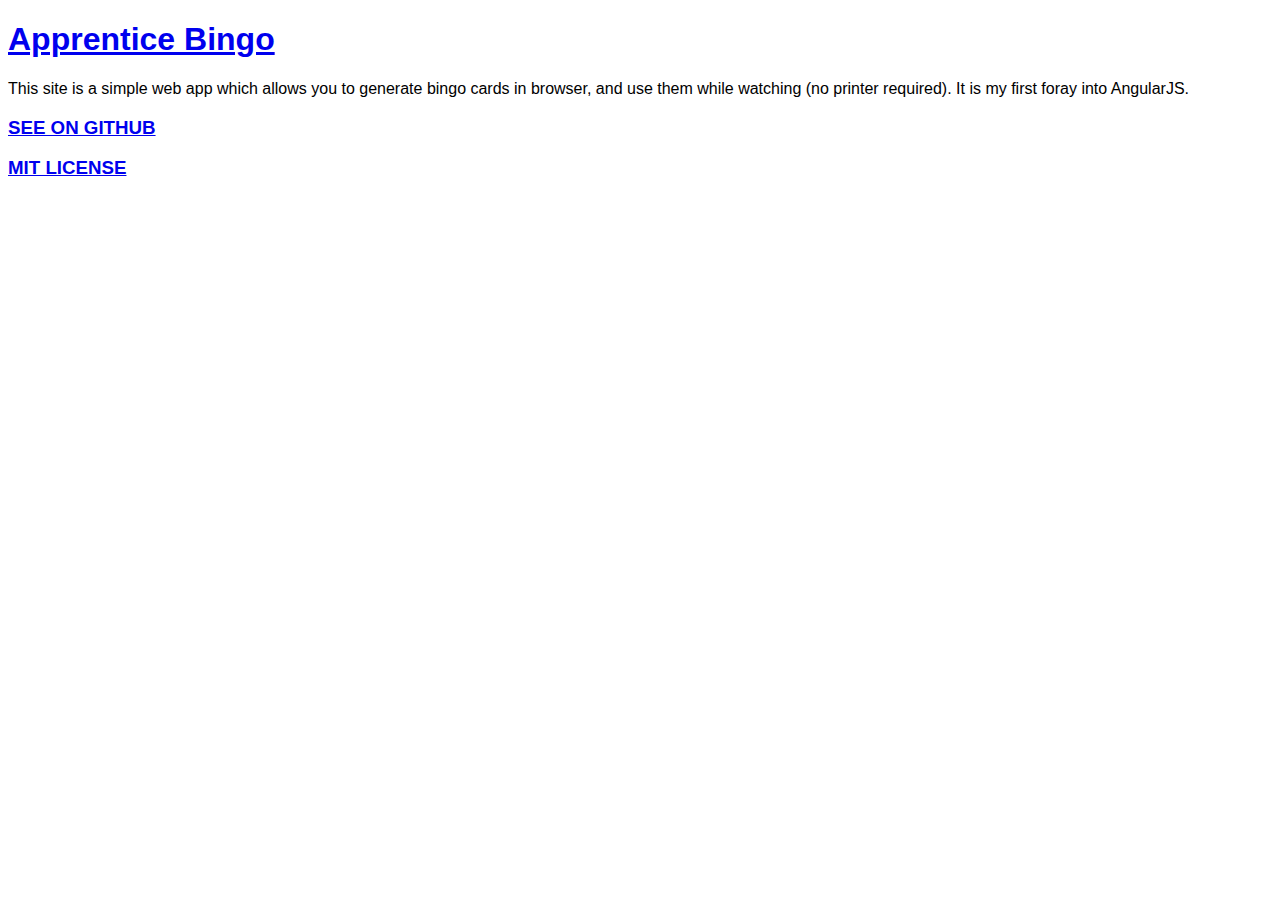
<file: about.html>
<!DOCTYPE html>
<html lang="en">
  <head>
    <meta charset="utf-8">
    <link rel="stylesheet" href="styles/main.css">
    <title>Apprentice Bingo - About</title>
  </head>
  <body>
    <a href="index.html">
      <h1>Apprentice Bingo</h1>
    </a>
    <p>This site is a simple web app which allows you to generate bingo cards in 
    browser, and use them while watching (no printer required). It is my first
    foray into AngularJS.</p>
    
    <a href="http://github.com/MarsCapone/apprentice-bingo/tree/gh-pages">
      <h3>SEE ON GITHUB</h3>
    </a>
    
    <a href="LICENSE.txt">
      <h3>MIT LICENSE</h3>
    </a>
    
  </body>
</html>
</file>
<file: styles/main.css>
* {
      -moz-box-sizing: border-box;
   -webkit-box-sizing: border-box;
           box-sizing: border-box;
}

body {
  font-family: "Calibri", "Helvetica Neue", Helvetica, sans-serif;
}

.board {
  margin: auto;
  margin-bottom: 3em;
}

.tile {
  padding: 0.5em;
  text-align: center;
  cursor: pointer;
}

td {
  vertical-align: center;
  width: 15%;
  border: 5px solid #ddc;
}

.marked {
  background: gray;
}

.bingo {
  background: green;
}
</file>
